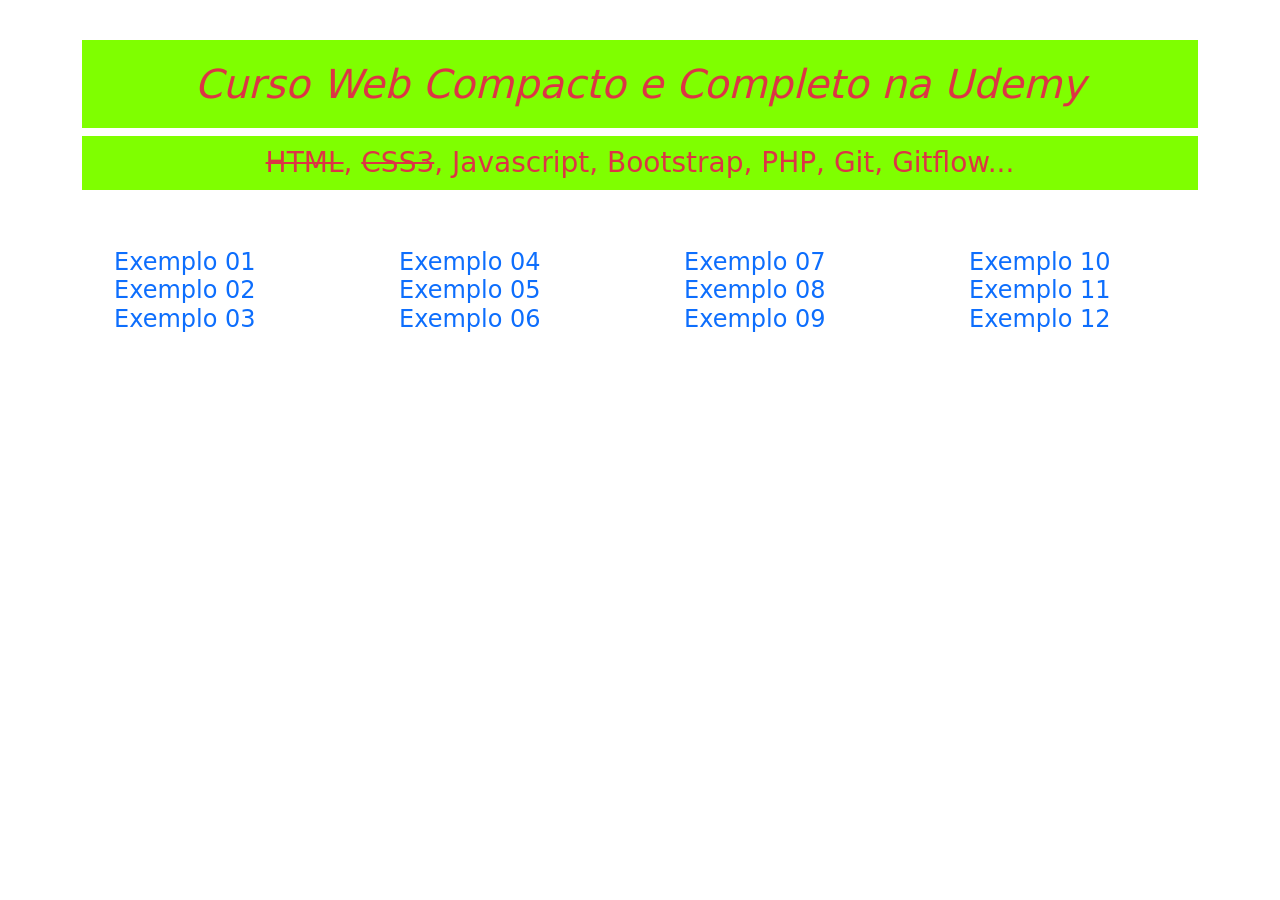
<file: index.html>
<!DOCTYPE html>
<html lang="pt-br">

<head>
    <meta charset="UTF-8">
    <meta name="viewport" content="width=device-width, initial-scale=1.0">
    <title>Curso Web</title>
    <link rel="stylesheet" href="css/estilo.css">
    <link href="https://cdn.jsdelivr.net/npm/bootstrap@5.3.7/dist/css/bootstrap.min.css" rel="stylesheet"
        integrity="sha384-LN+7fdVzj6u52u30Kp6M/trliBMCMKTyK833zpbD+pXdCLuTusPj697FH4R/5mcr" crossorigin="anonymous">
</head>

<body>
    <div class="container">
        <div class="row">
            <div class="col">
                <h1 class="text-danger">Curso Web Compacto e Completo na Udemy</h1>
                <h3 class="text-danger"><span>HTML</span>, <span>CSS3</span>, Javascript, Bootstrap, PHP, Git, Gitflow...</h3>
            </div>
        </div>
        <h4>
            <div class="row exemplo">
                <div class="col-3">
                    <ul>
                        <li><a href="pages/exemplo01.html">Exemplo 01</a></li>
                        <li><a href="pages/exemplo02.html">Exemplo 02</a></li>
                        <li><a href="pages/exemplo03.html">Exemplo 03</a></li>                              
                    </ul>
                </div>
                <div class="col-3">
                    <ul>                        
                        <li><a href="#">Exemplo 04</a></li>
                        <li><a href="pages/exemplo05.html">Exemplo 05</a></li>      
                        <li><a href="#">Exemplo 06</a></li>
                    </ul>
                </div>
                <div class="col-3">
                    <ul>                        
                        <li><a href="#">Exemplo 07</a></li>
                        <li><a href="#">Exemplo 08</a></li>
                        <li><a href="#">Exemplo 09</a></li>
                    </ul>
                </div>
                <div class="col-3">
                    <ul>                    
                        <li><a href="#">Exemplo 10</a></li>
                        <li><a href="#">Exemplo 11</a></li>
                        <li><a href="#">Exemplo 12</a></li>
                    </ul>
                </div>
            </div>
        </h4>
    </div>

    <script src="https://cdn.jsdelivr.net/npm/bootstrap@5.3.7/dist/js/bootstrap.bundle.min.js"
        integrity="sha384-ndDqU0Gzau9qJ1lfW4pNLlhNTkCfHzAVBReH9diLvGRem5+R9g2FzA8ZGN954O5Q"
        crossorigin="anonymous"></script>
</body>

</html
</file>
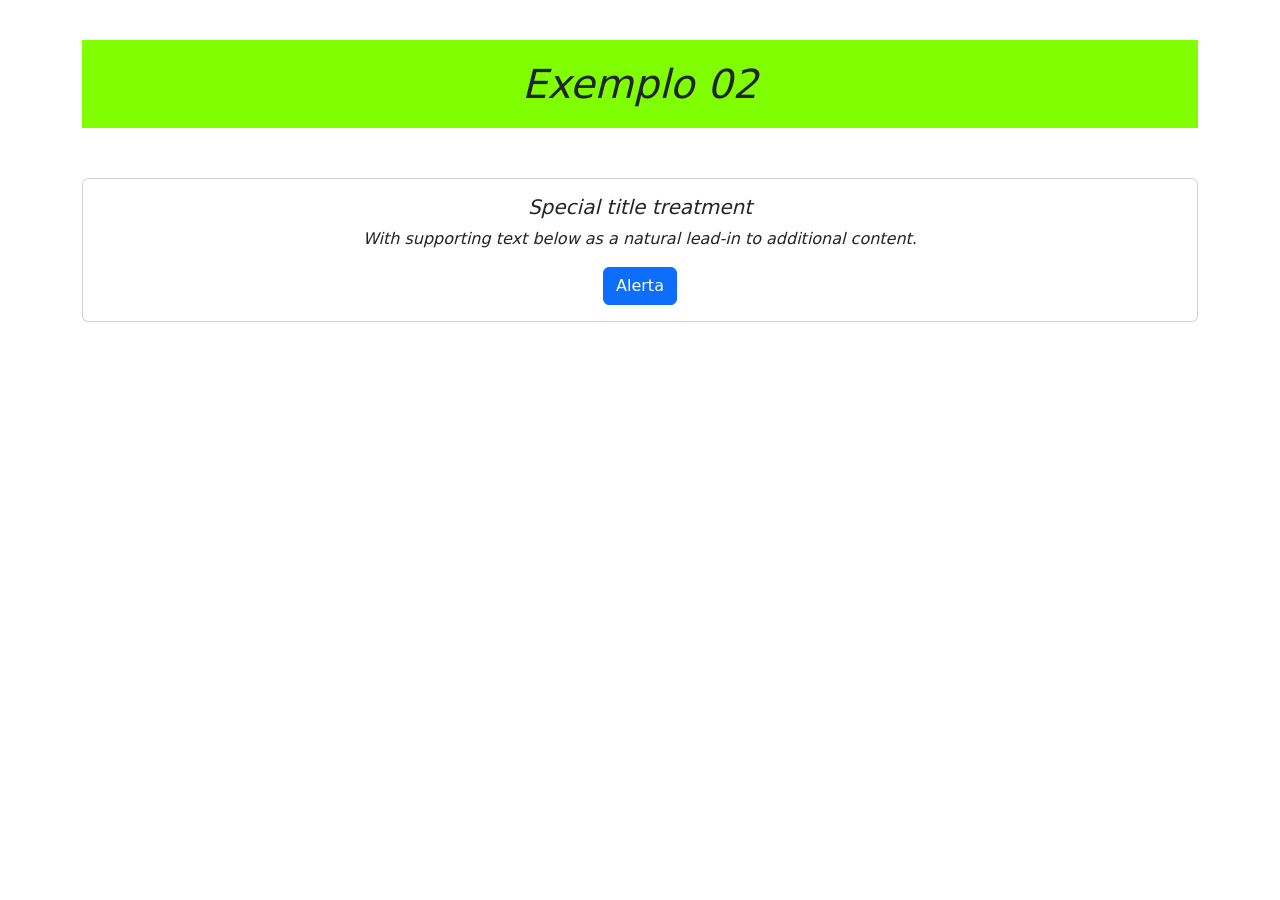
<file: pages/exemplo02.html>
<!DOCTYPE html>
<html lang="pt-br">

<head>
    <meta charset="UTF-8">
    <meta name="viewport" content="width=device-width, initial-scale=1.0">
    <title>Exemplo 02</title>
    <link href="https://cdn.jsdelivr.net/npm/bootstrap@5.3.7/dist/css/bootstrap.min.css" rel="stylesheet"
        integrity="sha384-LN+7fdVzj6u52u30Kp6M/trliBMCMKTyK833zpbD+pXdCLuTusPj697FH4R/5mcr" crossorigin="anonymous">
    <link rel="stylesheet" href="../css/estilo.css">
</head>

<body>
    <div class="container">
        <div id="alerta1" class="alert alert-danger text-center" role="alert" style="display: none;">
            Mensagem de alerta ou erro!
        </div>        
        <div>
            <h1>Exemplo 02</h1>
            <div class="card text-center" id="cardpadrao">
                <div class="card-body">
                    <h5 class="card-title">Special title treatment</h5>
                    <p class="card-text">With supporting text below as a natural lead-in to additional content.</p>
                    <button class="btn btn-primary" onclick="exibir()">Alerta</button>
                </div>
            </div>
        </div>
    </div>
    <script src="https://cdn.jsdelivr.net/npm/bootstrap@5.3.7/dist/js/bootstrap.bundle.min.js"
        integrity="sha384-ndDqU0Gzau9qJ1lfW4pNLlhNTkCfHzAVBReH9diLvGRem5+R9g2FzA8ZGN954O5Q"
        crossorigin="anonymous"></script>
    <script src="../js/script.js"></script>
</body>

</html>
</file>
<file: css/estilo.css>
.container{
    margin: auto;
    padding-top: 40px;
}

h1{
    text-align: center;
    font-style: italic;
    padding: 20px;
    background-color: chartreuse;
}

h3{
    text-align: center;
    padding: 10px;
    background-color: chartreuse;
}

span{
    text-decoration: line-through;
}

h4{
    padding-top: 50px;
}

ul li a{
    text-decoration: none;
    list-style: none;    
}

ul li{
    list-style-type: none;
}

.card{
    font-style: italic;
    margin-top: 50px;
}
</file>
